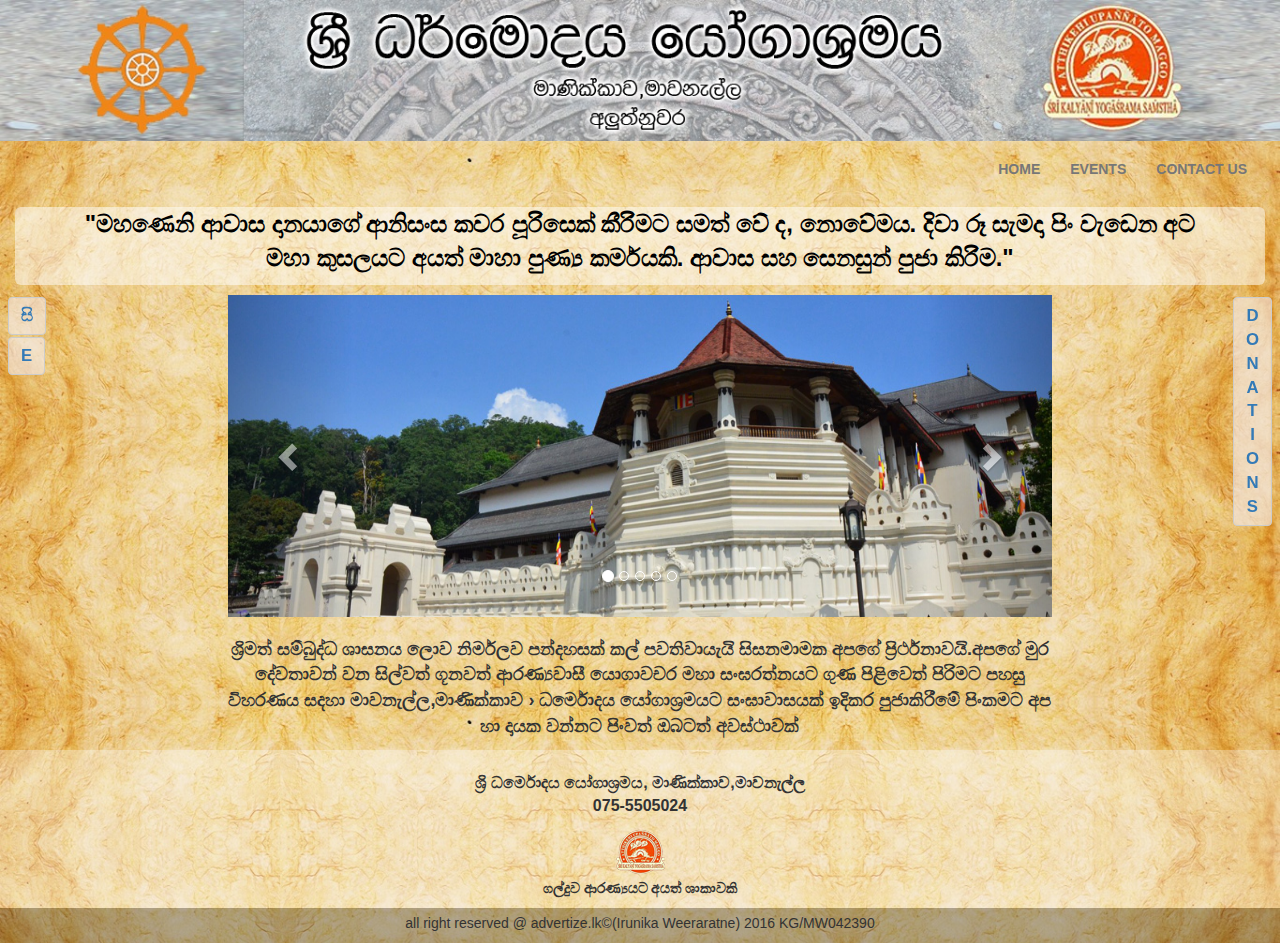
<file: index.html>
<!DOCTYPE html>
<html>
<head lang="en">
    <meta charset="UTF-8">
    <title>Sri Dharmodaya</title>

    <meta name="viewport" content="width=device-width, initial-scale=1">
    <script type="text/javascript" src="js/jquery-2.1.4.min.js"></script>
    <link rel="stylesheet" type="text/css" href="bootstrap/css/bootstrap.min.css">
    <link rel="stylesheet" type="text/css" href="css/main.css">
    <script type="text/javascript" src="bootstrap/js/bootstrap.min.js"></script>
</head>

<body id="content">


    <!-- Top image logo-->
    <div style="text-align: center;">
        <img src="imgs/titlePost.jpg" class="img-responsive" style="text-align: center;">
    </div>

    <!-- This is the navigation bar for the site-->
    <nav class="navbar navbar-default" style="margin-bottom: 0px">
        <div class="container-fluid">
            <!-- Brand and toggle get grouped for better mobile display -->
            <div class="navbar-header">
                <button type="button" class="navbar-toggle collapsed" data-toggle="collapse" data-target="#bs-example-navbar-collapse-1" aria-expanded="false">
                    <span class="sr-only">Toggle navigation</span>
                    <span class="icon-bar"></span>
                    <span class="icon-bar"></span>
                    <span class="icon-bar"></span>
                </button>
            </div>

            <!-- Collect the nav links, forms, and other content for toggling -->
            <div class="collapse navbar-collapse" id="bs-example-navbar-collapse-1">
                <ul class="nav navbar-nav navbar-right">
                    <li class="page-scroll">
                        <a href="#">HOME</a>
                    </li>
                    <li>
                        <a href="event.html">EVENTS</a>
                    </li>

                    <li>
                        <a href="contactUs.html">CONTACT US</a>
                    </li>
                </ul>
            </div><!-- /.navbar-collapse -->
        </div><!-- /.container-fluid -->
    </nav>
    <!-- End of navigation bar-->

    <button id="donation-btn" class="btn btn-default">
        <a href="contactUs.html">D<br>O<br>N<br>A<br>T<br>I<br>O<br>N<br>S</a>
    </button>

    <div id="lan-button-group">
        <button id="btn-sinhala" class="btn btn-default">
            <a href="#">සි</a>
        </button>

        <button id="btn-english" class="btn btn-default">
            <a href="under.html">E</a>
        </button>
    </div>

    <div class="container-fluid" >

        <!-- Top quote-->
        <div id="quote" class="img-rounded">
            <div class="container">
                <p style="font-size: x-large; text-align: center; font-weight: bolder ">
                    "මහණෙනි ආවාස දානයාගේ ආනිසංස කවර  පූරිසෙක් කීරිමට සමත් වේ ද, නොවේමය.
                    දිවා  රූ සැමදා පිං වැඩෙන අට මහා කුසලයට  අයත් මාහා පුණ්‍ය කර්මයකි. ආවාස සහ
                    සෙනසුන් පුජා කිරිම."

                </p>
            </div>
        </div>
        <!-- End of top quote-->

        <!-- Slider content-->
        <div class="row">
                <div class="col-sm-2"></div>
                <div class="col-sm-8">

                    <!-- Silder-->
                    <div id="myCarousel" class="carousel slide" data-ride="carousel" >
                        <!-- Indicators -->
                        <ol class="carousel-indicators">
                            <li data-target="#myCarousel" data-slide-to="0" class="active"></li>
                            <li data-target="#myCarousel" data-slide-to="1"></li>
                            <li data-target="#myCarousel" data-slide-to="2"></li>
                            <li data-target="#myCarousel" data-slide-to="3"></li>
                            <li data-target="#myCarousel" data-slide-to="4"></li>
                        </ol>

                        <!-- Wrapper for slides -->
                        <div class="carousel-inner" role="listbox" style="text-align: center;">
                            <div class="item active">
                                <img src="imgs/sliderImgs/001.jpg" class="img-responsive" alt="Chania">
                            </div>

                            <div class="item">
                                <img src="imgs/sliderImgs/002.jpg" class="img-responsive" alt="Chania">
                            </div>

                            <div class="item">
                                <img src="imgs/sliderImgs/003.jpg" class="img-responsive" alt="Flower">
                            </div>

                            <div class="item">
                                <img src="imgs/sliderImgs/004.jpg" class="img-responsive" alt="Flower">
                            </div>

                            <div class="item">
                                <img src="imgs/sliderImgs/005.jpg" class="img-responsive" alt="Flower">
                            </div>
                        </div>

                        <!-- Left and right controls -->
                        <a class="left carousel-control" href="#myCarousel" role="button" data-slide="prev">
                            <span class="glyphicon glyphicon-chevron-left" aria-hidden="true"></span>
                            <span class="sr-only">Previous</span>
                        </a>
                        <a class="right carousel-control" href="#myCarousel" role="button" data-slide="next">
                            <span class="glyphicon glyphicon-chevron-right" aria-hidden="true"></span>
                            <span class="sr-only">Next</span>
                        </a>
                    </div>
                    <!-- End of slider-->

                    <p id="detail-text">
                        ශ්‍රිමත් සම්බුද්ධ ශාසනය ලොව නිර්මලව  පන්දහසක් කල් පවතිවායැයි සිසනමාමක
                        අපගේ ප්‍රිර්ථනාවයි.අපගේ මුර දේවතාවන්  වන සිල්වත් ගූනවත් ආරණ්‍යවාසී යොගාවචර  මහා සංඝරත්නයට
                        ගුණ පිළිවෙත් පිරිමට පහසු  විහරණය සදහා මාවනැල්ල,මාණික්කාව  › ධර්මොදය යෝගාශ්‍රමයට සංඝාවාසයක්
                        ඉදිකර පුජාකිරීමේ පිංකමට අප හා දායක  වන්නට පිංවත් ඔබටත් අවස්ථාවක්

                    </p>

                </div>

                <div class="col-sm-2"></div>
            </div>
        <!-- End of slider content-->

    </div>

    <footer class="container-fluid">
        <div class="row" id="footer-top" >
            <p style="font-size: medium;">
                <br>
                ශ්‍රි ධර්මොදය යෝගාශ්‍රමය,
                මාණික්කාව,මාවනැල්ල <br>
                075-5505024 <br>
            </p>

            <img src="imgs/loogo.png">
            <p>ගල්දුව ආරණ්‍යයට අයත් ශාකාවකි</p>
        </div>


        <div class="row" id="copyrights">
            <p>all right reserved @ advertize.lk©(Irunika Weeraratne) 2016 KG/MW042390</p>
        </div>
    </footer>

</body>

</html>
</file>
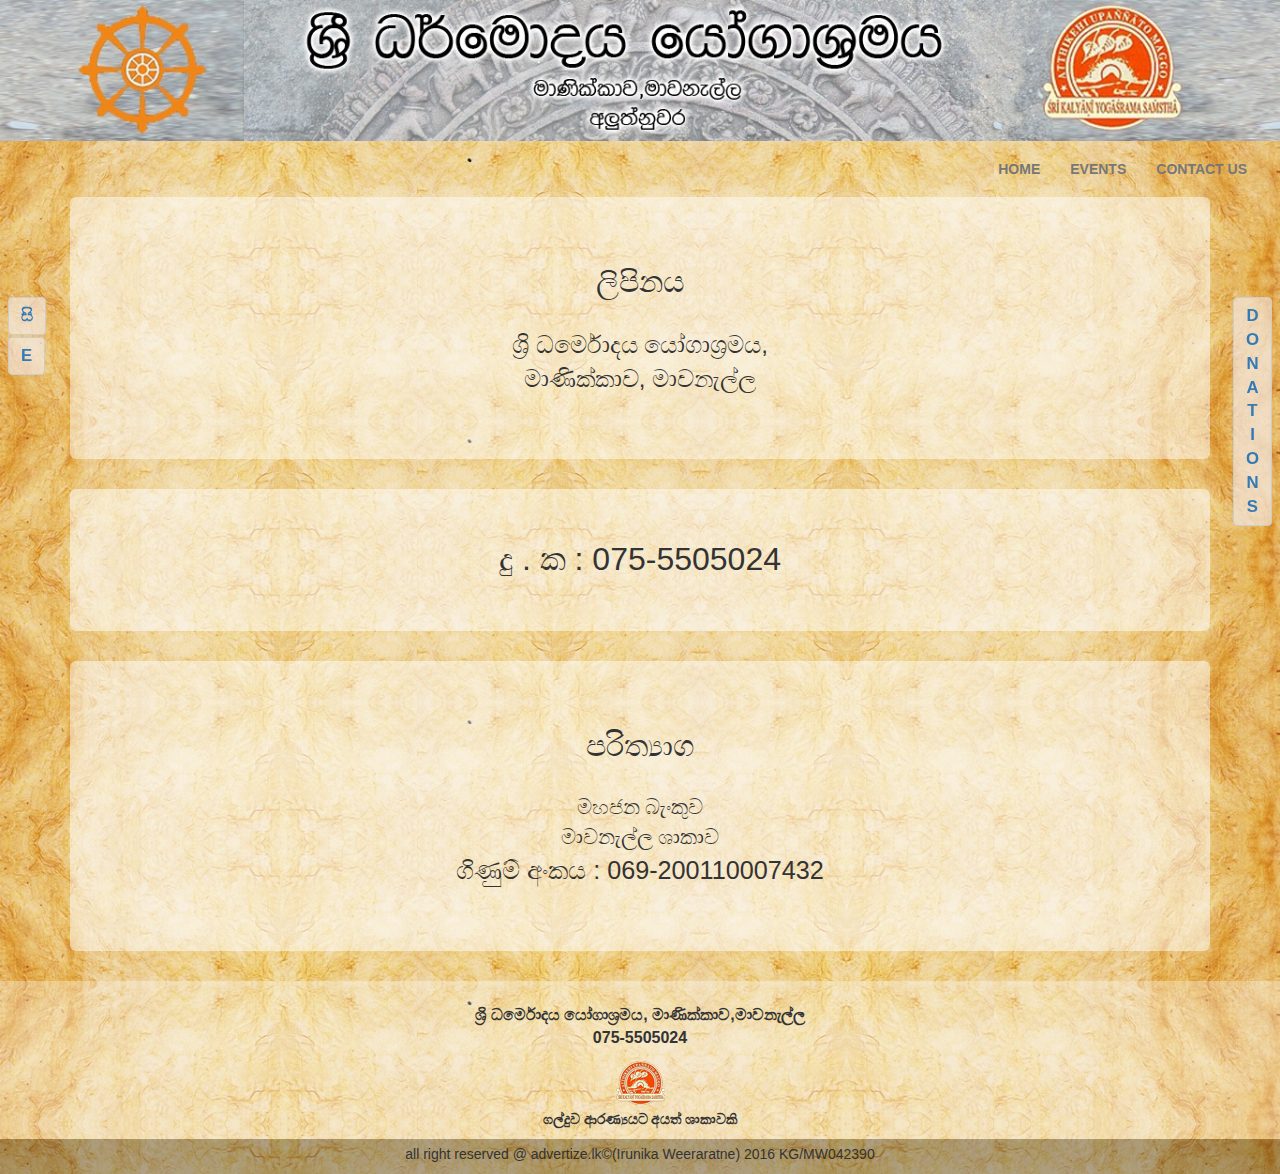
<file: contactUs.html>
<!DOCTYPE html>
<html>
<head lang="en">
    <meta charset="UTF-8">
    <title>Sri Dharmodaya</title>

    <meta name="viewport" content="width=device-width, initial-scale=1">
    <script type="text/javascript" src="js/jquery-2.1.4.min.js"></script>
    <link rel="stylesheet" type="text/css" href="bootstrap/css/bootstrap.min.css">
    <link rel="stylesheet" type="text/css" href="css/main.css">
    <script type="text/javascript" src="bootstrap/js/bootstrap.min.js"></script>
</head>

<body id="content">


    <!-- Top image logo-->
    <img src="imgs/titlePost.jpg" class="img-responsive" style="text-align: center;">

    <!-- This is the navigation bar for the site-->
    <nav class="navbar navbar-default" style="margin-bottom: 0px">
        <div class="container-fluid">
            <!-- Brand and toggle get grouped for better mobile display -->
            <div class="navbar-header">
                <button type="button" class="navbar-toggle collapsed" data-toggle="collapse" data-target="#bs-example-navbar-collapse-1" aria-expanded="false">
                    <span class="sr-only">Toggle navigation</span>
                    <span class="icon-bar"></span>
                    <span class="icon-bar"></span>
                    <span class="icon-bar"></span>
                </button>
            </div>

            <!-- Collect the nav links, forms, and other content for toggling -->
            <div class="collapse navbar-collapse" id="bs-example-navbar-collapse-1">
                <ul class="nav navbar-nav navbar-right">
                    <li class="page-scroll">
                        <a href="index.html">HOME</a>
                    </li>
                    <li>
                        <a href="event.html">EVENTS</a>
                    </li>

                    <li>
                        <a href="#">CONTACT US</a>
                    </li>
                </ul>
            </div><!-- /.navbar-collapse -->
        </div><!-- /.container-fluid -->
    </nav>
    <!-- End of navigation bar-->

    <button id="donation-btn" class="btn btn-default">
        <a href="#dons">D<br>O<br>N<br>A<br>T<br>I<br>O<br>N<br>S</a>
    </button>


    <div id="lan-button-group">
        <button id="btn-sinhala" class="btn btn-default">
            <a href="#">සි</a>
        </button>

        <button id="btn-english" class="btn btn-default">
            <a href="under.html">E</a>
        </button>
    </div>

    <div class="container" id="details">
        <div class="jumbotron">
            <h2>ලිපිනය</h2><br>
            <p style="font-size: x-large;">
                ශ්‍රි ධර්මොදය යෝගාශ්‍රමය, <br>
                මාණික්කාව, මාවනැල්ල <br>
            </p>
        </div>

        <div class="jumbotron" style="font-size: xx-large">
            දු . ක : 075-5505024
        </div>

        <div class="jumbotron" id="dons">
            <h2>පරිත්‍යාග</h2><br>
            <p>
                මහජන බැංකුව <br>
                මාවනැල්ල ශාකාව<br>
                <span style="font-size: larger">ගිණුම් අංකය : 069-200110007432</span>

            </p>

        </div>

    </div>



    <footer class="container-fluid">
        <div class="row" id="footer-top" >
            <p style="font-size: medium;">
                <br>
                ශ්‍රි ධර්මොදය යෝගාශ්‍රමය,
                මාණික්කාව,මාවනැල්ල <br>
                075-5505024 <br>
            </p>

            <img src="imgs/loogo.png">
            <p>ගල්දුව ආරණ්‍යයට අයත් ශාකාවකි</p>
        </div>

        <div class="row" id="copyrights">
            <p>all right reserved @ advertize.lk©(Irunika Weeraratne) 2016 KG/MW042390</p>
        </div>
    </footer>

</body>

</html>
</file>
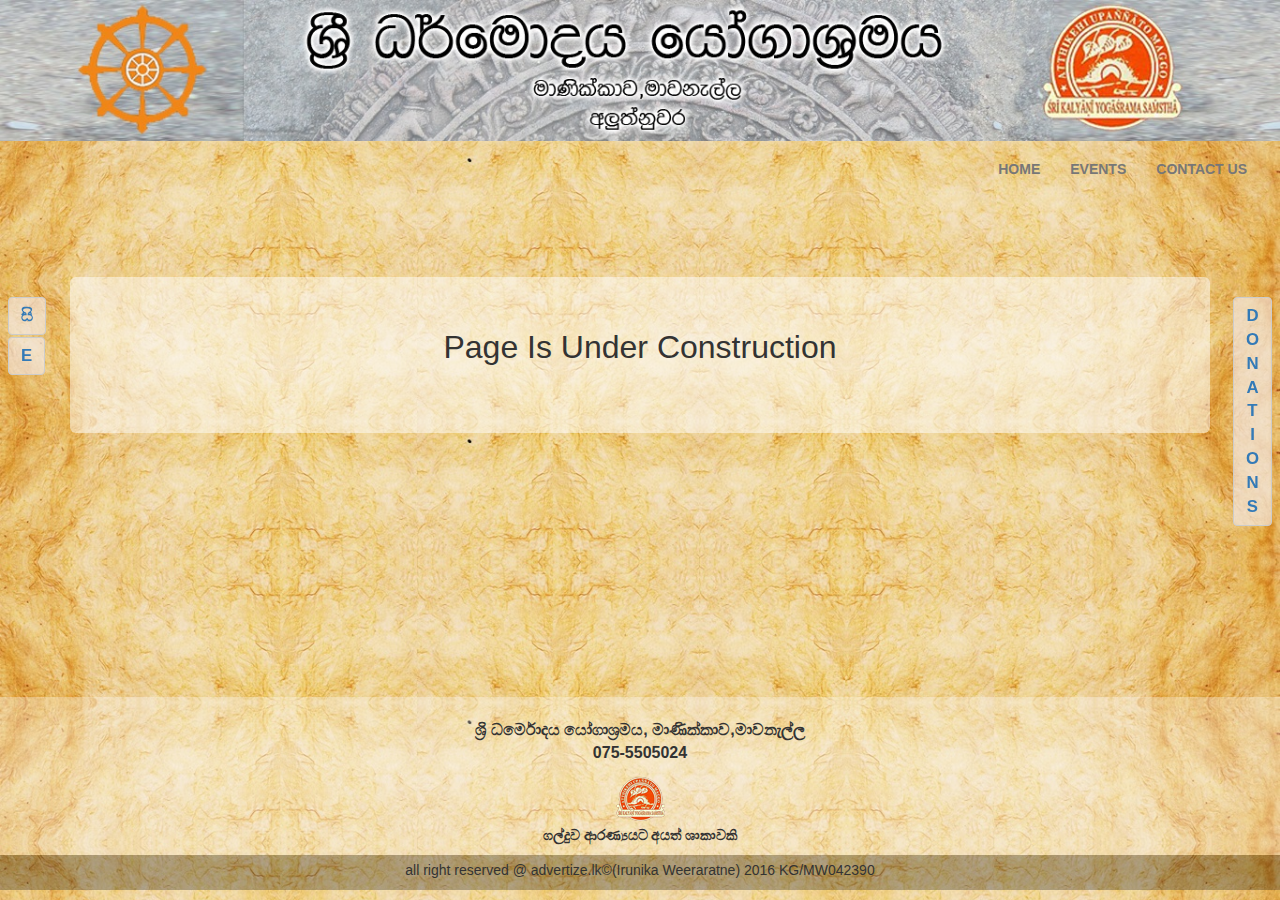
<file: event.html>
<!DOCTYPE html>
<html>
<head lang="en">
    <meta charset="UTF-8">
    <title>Sri Dharmodaya</title>

    <meta name="viewport" content="width=device-width, initial-scale=1">
    <script type="text/javascript" src="js/jquery-2.1.4.min.js"></script>
    <link rel="stylesheet" type="text/css" href="bootstrap/css/bootstrap.min.css">
    <link rel="stylesheet" type="text/css" href="css/main.css">
    <script type="text/javascript" src="bootstrap/js/bootstrap.min.js"></script>
</head>

<body id="content">


<!-- Top image logo-->
<img src="imgs/titlePost.jpg" class="img-responsive" style="text-align: center;">

<!-- This is the navigation bar for the site-->
<nav class="navbar navbar-default" style="margin-bottom: 0px">
    <div class="container-fluid">
        <!-- Brand and toggle get grouped for better mobile display -->
        <div class="navbar-header">
            <button type="button" class="navbar-toggle collapsed" data-toggle="collapse" data-target="#bs-example-navbar-collapse-1" aria-expanded="false">
                <span class="sr-only">Toggle navigation</span>
                <span class="icon-bar"></span>
                <span class="icon-bar"></span>
                <span class="icon-bar"></span>
            </button>
        </div>

        <!-- Collect the nav links, forms, and other content for toggling -->
        <div class="collapse navbar-collapse" id="bs-example-navbar-collapse-1">
            <ul class="nav navbar-nav navbar-right">
                <li class="page-scroll">
                    <a href="index.html">HOME</a>
                </li>
                <li>
                    <a href="#">EVENTS</a>
                </li>

                <li>
                    <a href="contactUs.html">CONTACT US</a>
                </li>
            </ul>
        </div><!-- /.navbar-collapse -->
    </div><!-- /.container-fluid -->
</nav>
<!-- End of navigation bar-->

<button id="donation-btn" class="btn btn-default">
    <a href="#dons">D<br>O<br>N<br>A<br>T<br>I<br>O<br>N<br>S</a>
</button>


<div id="lan-button-group">
    <button id="btn-sinhala" class="btn btn-default">
        <a href="#">සි</a>
    </button>

    <button id="btn-english" class="btn btn-default">
        <a href="under.html">E</a>
    </button>
</div>

<div class="container" id="details">
    <div class="jumbotron" style="margin-top: 80px">

        <p style="font-size: xx-large;">
            Page Is Under Construction
        </p>
    </div>

</div>



<footer class="container-fluid">
    <div class="row" id="footer-top" >
        <p style="font-size: medium;">
            <br>
            ශ්‍රි ධර්මොදය යෝගාශ්‍රමය,
            මාණික්කාව,මාවනැල්ල <br>
            075-5505024 <br>
        </p>

        <img src="imgs/loogo.png">
        <p>ගල්දුව ආරණ්‍යයට අයත් ශාකාවකි</p>
    </div>

    <div class="row" id="copyrights">
        <p>all right reserved @ advertize.lk©(Irunika Weeraratne) 2016 KG/MW042390</p>
    </div>
</footer>

</body>

</html>
</file>
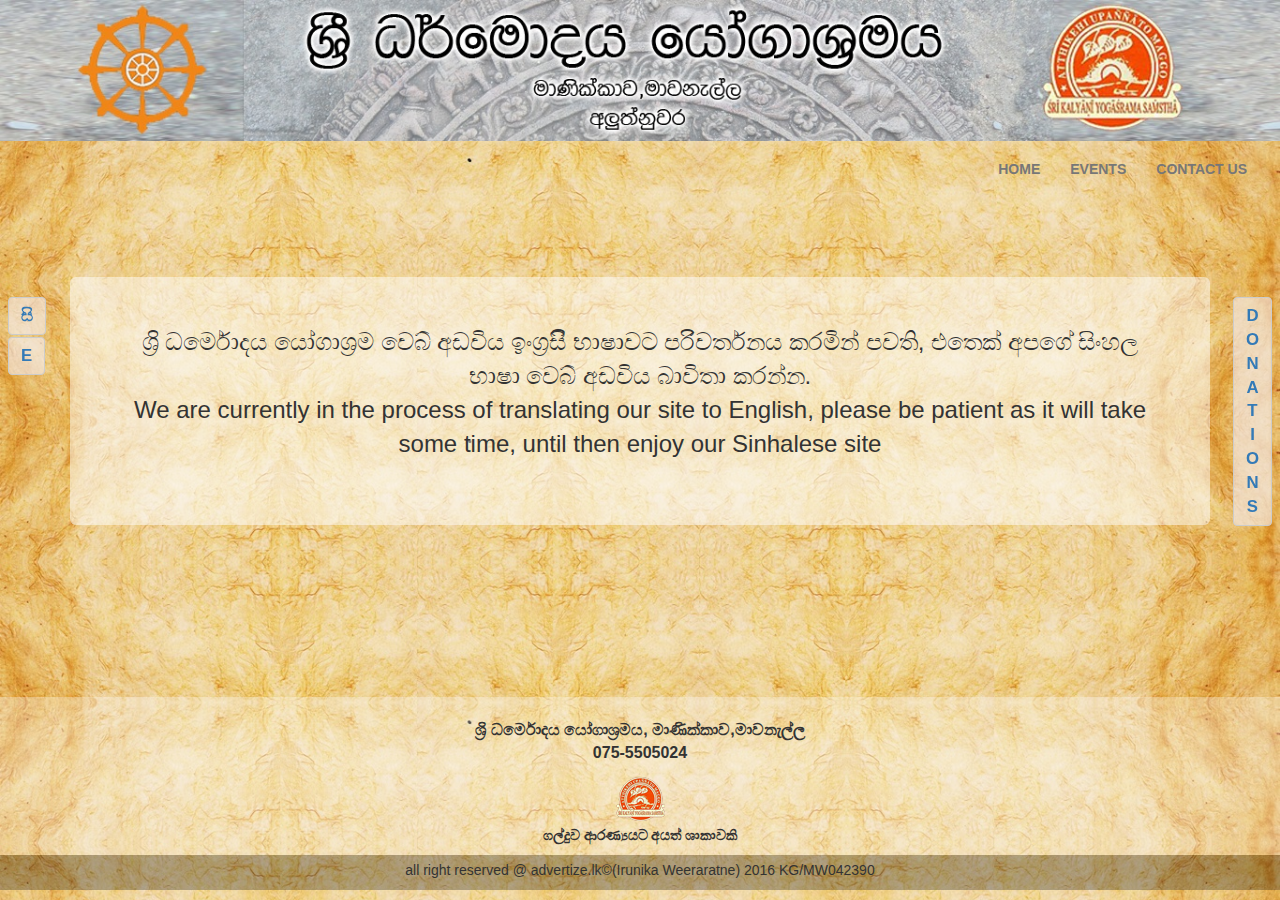
<file: under.html>
<!DOCTYPE html>
<html>
<head lang="en">
    <meta charset="UTF-8">
    <title>Sri Dharmodaya</title>

    <meta name="viewport" content="width=device-width, initial-scale=1">
    <script type="text/javascript" src="js/jquery-2.1.4.min.js"></script>
    <link rel="stylesheet" type="text/css" href="bootstrap/css/bootstrap.min.css">
    <link rel="stylesheet" type="text/css" href="css/main.css">
    <script type="text/javascript" src="bootstrap/js/bootstrap.min.js"></script>
</head>

<body id="content">


    <!-- Top image logo-->
    <img src="imgs/titlePost.jpg" class="img-responsive" style="text-align: center;">

    <!-- This is the navigation bar for the site-->
    <nav class="navbar navbar-default" style="margin-bottom: 0px">
        <div class="container-fluid">
            <!-- Brand and toggle get grouped for better mobile display -->
            <div class="navbar-header">
                <button type="button" class="navbar-toggle collapsed" data-toggle="collapse" data-target="#bs-example-navbar-collapse-1" aria-expanded="false">
                    <span class="sr-only">Toggle navigation</span>
                    <span class="icon-bar"></span>
                    <span class="icon-bar"></span>
                    <span class="icon-bar"></span>
                </button>
            </div>

            <!-- Collect the nav links, forms, and other content for toggling -->
            <div class="collapse navbar-collapse" id="bs-example-navbar-collapse-1">
                <ul class="nav navbar-nav navbar-right">
                    <li class="page-scroll">
                        <a href="index.html">HOME</a>
                    </li>
                    <li>
                        <a href="event.html">EVENTS</a>
                    </li>

                    <li>
                        <a href="contactUs.html">CONTACT US</a>
                    </li>
                </ul>
            </div><!-- /.navbar-collapse -->
        </div><!-- /.container-fluid -->
    </nav>
    <!-- End of navigation bar-->

    <button id="donation-btn" class="btn btn-default">
        <a href="#dons">D<br>O<br>N<br>A<br>T<br>I<br>O<br>N<br>S</a>
    </button>


    <div id="lan-button-group">
        <button id="btn-sinhala" class="btn btn-default">
            <a href="#">සි</a>
        </button>

        <button id="btn-english" class="btn btn-default">
            <a href="under.html">E</a>
        </button>
    </div>

    <div class="container" id="details">
        <div class="jumbotron" style="margin-top: 80px">

            <p style="font-size: x-large;">
                ශ්‍රි ධර්මොදය යෝගාශ්‍රම වෙබ් අඩවිය ඉංග්‍රසිි
                භාෂාවට පරිවර්තනය කරමින් පවති,
                එතෙක් අපගේ සිංහල භාෂා වෙබ්
                අඩවිය බාවිතා කරන්න. <br>
                We are currently in the process of translating
                our site to English, please be patient as it will take some time,
                until then enjoy our Sinhalese site
            </p>
        </div>

    </div>



    <footer class="container-fluid">
        <div class="row" id="footer-top" >
            <p style="font-size: medium;">
                <br>
                ශ්‍රි ධර්මොදය යෝගාශ්‍රමය,
                මාණික්කාව,මාවනැල්ල <br>
                075-5505024 <br>
            </p>

            <img src="imgs/loogo.png">
            <p>ගල්දුව ආරණ්‍යයට අයත් ශාකාවකි</p>
        </div>

        <div class="row" id="copyrights">
            <p>all right reserved @ advertize.lk©(Irunika Weeraratne) 2016 KG/MW042390</p>
        </div>
    </footer>

</body>

</html>
</file>
<file: css/main.css>
#content {
    margin-top: 0px;
    padding-top: 0px;
    background-image: url("../imgs/background.jpg");
    background-repeat:repeat-y;
    background-size:contain;
    /*background-position:center;*/
}

#quote{
    background: rgba(255, 255, 255, 0.50);
    margin-bottom: 10px;
    margin-top: 10px;
    color: #000000;
}

#detail-text{
    margin-top: 20px;
    text-align: center;
    font-size: large;
    font-weight: bold;
}


#footer-top{
    background: rgba(255, 255, 255, 0.3);
    font-weight: bold;
    text-align: center;
}

.navbar {
    background: rgba(255, 255, 255, 0.04);
    border: dotted;
    border-color: rgba(255, 255, 255, 0);
}

.navbar a{
    color: #080808;
    font-weight: bolder;
}

#donation-btn{
    right: 8px;
    position: fixed;
    background: rgba(245, 234, 231, 0.65);
    margin-top: 100px;
    z-index: 20;
    font-weight: bolder;
    font-size: larger;
}


#btn-sinhala{
    left: 8px;
    position: fixed;
    background: rgba(245, 234, 231, 0.65);
    margin-top: 100px;
    z-index: 20;
    font-weight: bolder;
    font-size: larger;
}

#btn-english{
    left: 8px;
    position: fixed;
    background: rgba(245, 234, 231, 0.65);
    margin-top: 140px;
    z-index: 20;
    font-weight: bolder;
    font-size: larger;
}


#details{
    min-height: 500px;
    text-align: center;
}

#details .jumbotron{
    background: rgba(255, 255, 255, 0.49);
}

#copyrights{
    padding-top: 5px;
    text-align: center;
    background: rgba(21, 21, 21, 0.3);
}
</file>
